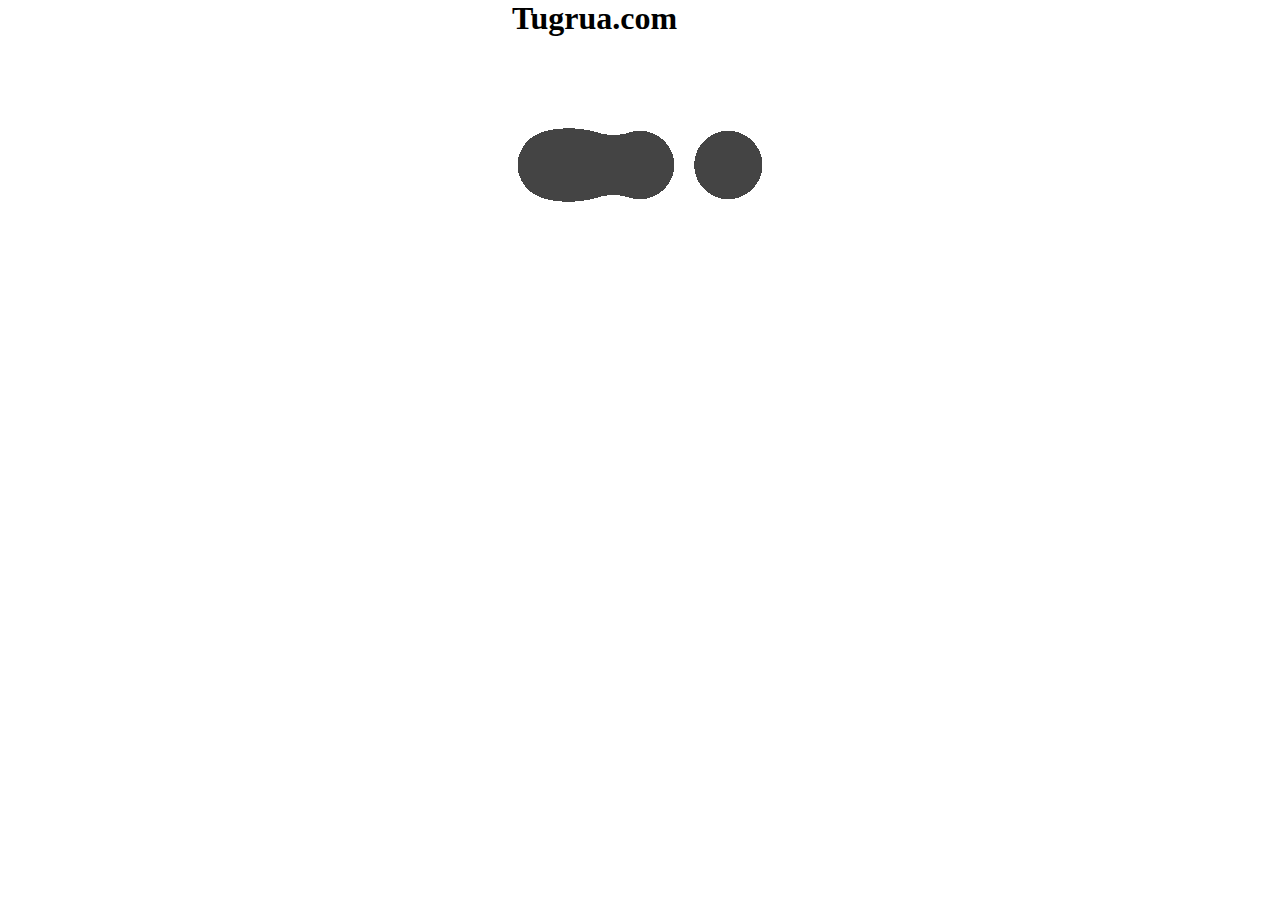
<file: index.html>
<!DOCTYPE html>
<html lang="en">
<head>
   <meta charset="UTF-8">
   <meta name="viewport" content="width=device-width, initial-scale=1.0">
   <title>Tugrua.com</title>
   <link rel="stylesheet" href="css/index.css">
</head>
<body>
   <div class="contenido">
      <div class="titulo">
       <h1>Tugrua.com</h1>
      </div>
      
      <div class="imgcarga">
       <img class="carga" src="img/carga.gif" alt="">
      </div>
   </div>
   
   <script src="script/carga.js"></script>
</body>
</html>
</file>
<file: css/index.css>
* {
    margin: 0px;
    padding: 0px;
}

body {
    display: flex;
    justify-content: center;  
    align-items: center;      
}

@media only screen and (max-width: 600px) {
    html, body {
        font-family: 'Open Sans';
        overflow: hidden;  
        height: 100%;      
        margin: 0;
        padding: 0;
    }

    body {
        background-image: url(../img/_57926668-a377-4343-84cc-6685e8bddca6.jpeg);
        background-repeat: no-repeat;
        background-size: cover;
        display: flex;
        justify-content: center;
        align-items: center;
    }

    div {
        margin: 10%;  
        text-align: center; 
        align-items: center;
    }

    .titulo {
        font-size: 25px;
        padding-right: 55px;
    }

    .logo {
        max-width: 300px;
        margin: 0 auto;  
        display: block;  
    }

    
    .carga {
        max-width: 180px;
        margin: 20px auto 0 auto; 
        display: block; 
    }
}
</file>
